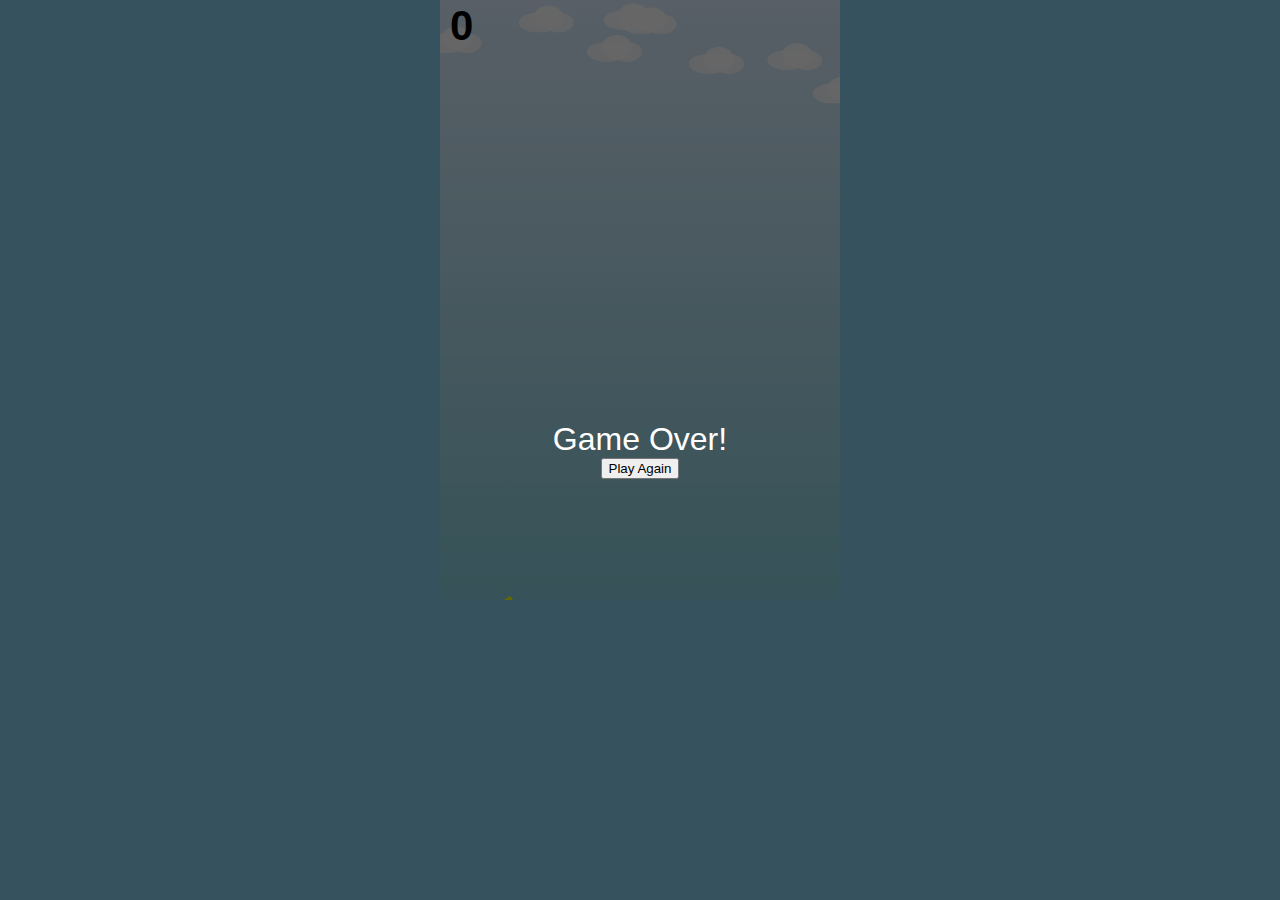
<file: code/flappybird.html>
<!DOCTYPE html>
<html lang="en">

<head>
    <meta charset="UTF-8" />
    <meta name="viewport" content="width=device-width, initial-scale=1.0" />
    <title>Flappy Bird SVG</title>
    <style>
        body {
            margin: 0;
            overflow: hidden;
            background: skyblue;
            font-family: Arial, sans-serif;
        }

        svg {
            display: block;
            margin: auto;
            background: linear-gradient(to bottom, #dceeff 0%, #87cedc 100%);
        }

        #overlay {
            position: absolute;
            width: 100%;
            height: 100%;
            top: 0;
            left: 0;
            background: rgba(0, 0, 0, 0.6);
            color: white;
            display: flex;
            align-items: center;
            justify-content: center;
            font-size: 32px;
            flex-direction: column;
            display: none;
        }
    </style>
</head>

<body>
    <div id="overlay">
        <div id="message">Game Over!</div>
        <button onclick="startGame()">Play Again</button>
    </div>

    <svg id="gameSVG" width="400" height="600">
        <defs>
            <linearGradient id="pipeGradient" x1="0" x2="0" y1="0" y2="1">
                <stop offset="0%" stop-color="#4CAF50" />
                <stop offset="100%" stop-color="#2E7D32" />
            </linearGradient>
            <symbol id="cloud" viewBox="0 0 60 30">
                <ellipse cx="20" cy="20" rx="20" ry="10" fill="white" opacity="0.8" />
                <ellipse cx="40" cy="20" rx="15" ry="10" fill="white" opacity="0.8" />
                <ellipse cx="30" cy="15" rx="15" ry="12" fill="white" opacity="0.9" />
            </symbol>
        </defs>

        <g id="cloudLayer1"></g>
        <g id="cloudLayer2"></g>

        <rect id="bird" width="30" height="30" fill="yellow" x="50" y="150" />
        <text id="scoreText" x="10" y="40" fill="black" font-size="42" font-weight="bold">0</text>
    </svg>

    <script>
        const svg = document.getElementById("gameSVG");
        const bird = document.getElementById("bird");
        const scoreText = document.getElementById("scoreText");
        const overlay = document.getElementById("overlay");
        const cloudLayer1 = document.getElementById("cloudLayer1");
        const cloudLayer2 = document.getElementById("cloudLayer2");

        const state = {
            birdY: 150,
            velocity: 0,
            gravity: 0.5,
            lift: -8,
            pipes: [],
            pipeWidth: 60,
            pipeGap: 150,
            frame: 0,
            score: 0,
            running: true,
            clouds: []
        };

        function createPipe(topHeight) {
            const x = 400;
            const topPipe = document.createElementNS("http://www.w3.org/2000/svg", "rect");
            topPipe.setAttribute("x", x);
            topPipe.setAttribute("y", 0);
            topPipe.setAttribute("width", state.pipeWidth);
            topPipe.setAttribute("height", topHeight);
            topPipe.setAttribute("fill", "url(#pipeGradient)");
            svg.appendChild(topPipe);

            const bottomPipe = document.createElementNS("http://www.w3.org/2000/svg", "rect");
            bottomPipe.setAttribute("x", x);
            bottomPipe.setAttribute("y", topHeight + state.pipeGap);
            bottomPipe.setAttribute("width", state.pipeWidth);
            bottomPipe.setAttribute("height", 600 - topHeight - state.pipeGap);
            bottomPipe.setAttribute("fill", "url(#pipeGradient)");
            svg.appendChild(bottomPipe);

            state.pipes.push({ topPipe, bottomPipe, x: x, passed: false, top: topHeight });
        }

        function createClouds() {
            for (let i = 0; i < 8; i++) {
                const use = document.createElementNS("http://www.w3.org/2000/svg", "use");
                use.setAttributeNS('http://www.w3.org/1999/xlink', 'href', '#cloud');
                const x = Math.random() * 400;
                const y = Math.random() * 100;
                use.setAttribute("x", x);
                use.setAttribute("y", y);
                use.setAttribute("width", 60);
                use.setAttribute("height", 30);
                const speed = 0.3 + Math.random() * 0.3;
                const layer = i % 2 === 0 ? cloudLayer1 : cloudLayer2;
                layer.appendChild(use);
                state.clouds.push({ el: use, x, y, speed });
            }
        }

        function updateClouds() {
            for (let cloud of state.clouds) {
                cloud.x -= cloud.speed;
                if (cloud.x < -60) cloud.x = 400;
                cloud.el.setAttribute("x", cloud.x);
            }
        }

        function resetGame() {
            state.running = false;
            overlay.style.display = 'flex';
        }

        function startGame() {
            state.birdY = 150;
            state.velocity = 0;
            state.pipes.forEach(pipe => {
                pipe.topPipe.remove();
                pipe.bottomPipe.remove();
            });
            state.pipes = [];
            state.frame = 0;
            state.score = 0;
            state.running = true;
            scoreText.textContent = "0";
            overlay.style.display = 'none';
            gameLoop();
        }

        function updatePipes() {
            for (let i = 0; i < state.pipes.length; i++) {
                const pipe = state.pipes[i];
                pipe.x -= 2;
                pipe.topPipe.setAttribute("x", pipe.x);
                pipe.bottomPipe.setAttribute("x", pipe.x);

                const birdBox = { x: 50, y: state.birdY, width: 30, height: 30 };
                const collides = (
                    birdBox.x < pipe.x + state.pipeWidth &&
                    birdBox.x + birdBox.width > pipe.x &&
                    (birdBox.y < pipe.top || birdBox.y + birdBox.height > pipe.top + state.pipeGap)
                );

                if (collides) return resetGame();

                if (!pipe.passed && pipe.x + state.pipeWidth < birdBox.x) {
                    state.score++;
                    pipe.passed = true;
                    scoreText.textContent = state.score;
                }

                if (pipe.x + state.pipeWidth < 0) {
                    pipe.topPipe.remove();
                    pipe.bottomPipe.remove();
                    state.pipes.splice(i, 1);
                    i--;
                }
            }

            if (state.frame % 100 === 0) {
                const top = Math.random() * (600 - state.pipeGap - 100) + 20;
                createPipe(top);
            }
        }

        function updateBird() {
            state.velocity += state.gravity;
            state.birdY += state.velocity;
            bird.setAttribute("y", state.birdY);
            const angle = Math.min(Math.max(state.velocity * 4, -30), 60);
            bird.setAttribute("transform", `rotate(${angle} 65 ${state.birdY + 15})`);

            if (state.birdY > 600 || state.birdY < 0) {
                resetGame();
            }
        }

        function gameLoop() {
            if (!state.running) return;

            state.frame++;
            updateBird();
            updatePipes();
            updateClouds();
            requestAnimationFrame(gameLoop);
        }

        function flap() {
            if (state.running) {
                state.velocity = state.lift; // Makes the bird jump
            }
        }

        window.addEventListener("keydown", flap);
        svg.addEventListener("click", flap);
        window.addEventListener("touchstart", flap); // Add mobile compatibility
        createClouds();
        gameLoop();
    </script>
</body>

</html>
</file>
